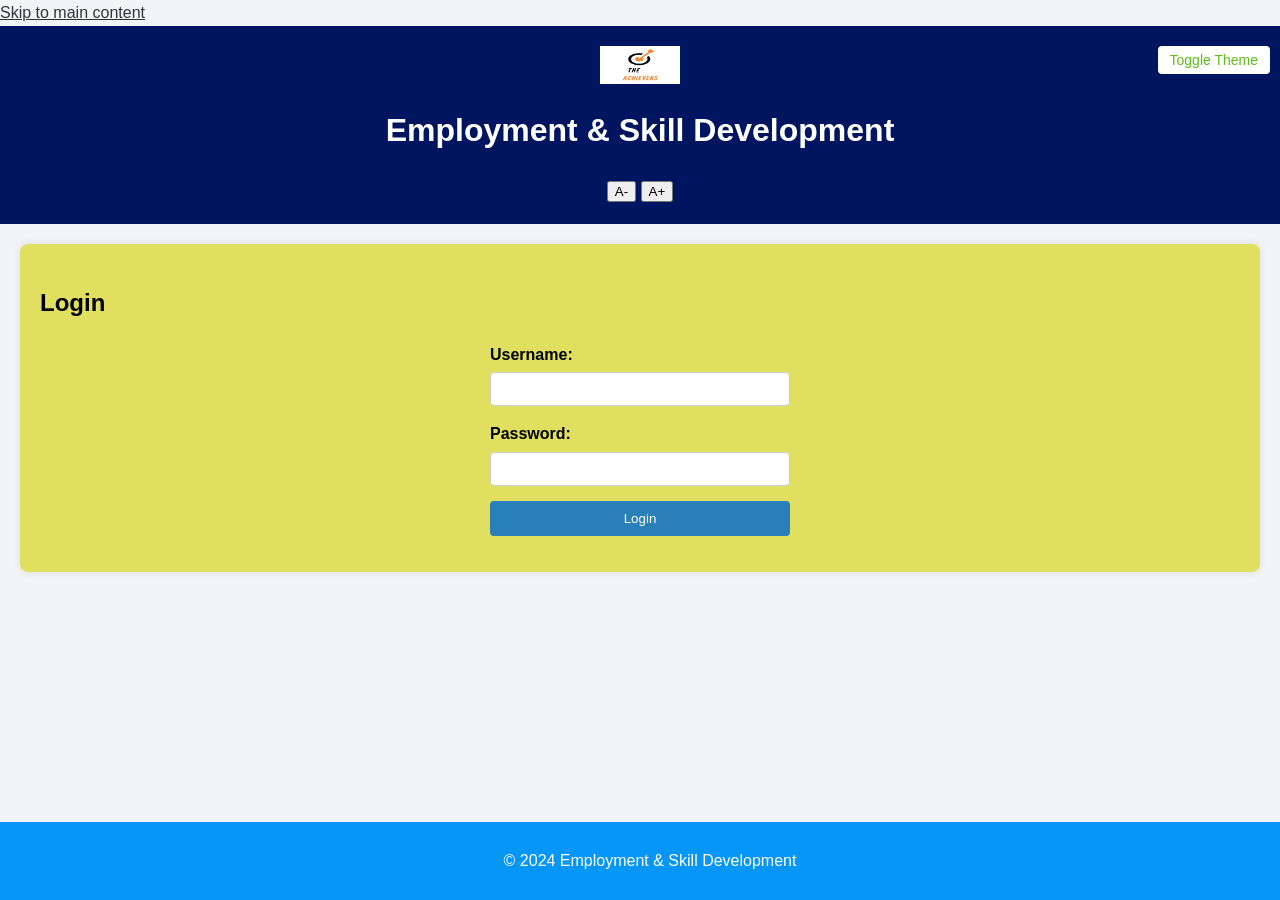
<file: index.html>
<!DOCTYPE html>
<html lang="en">
<head>
   <meta charset="UTF-8" />
   <meta name="viewport" content="width=device-width, initial-scale=1.0" />
   <title>Employment & Skill Development App</title>
   <link rel="stylesheet" href="esd.css" />
</head>
<body>

<a href="#main-content" class="skip-link">Skip to main content</a>

<header>
   <img src="./esdlogo.png" alt="Company Logo" class="logo" />
   <h1>Employment & Skill Development</h1>
   <div class="accessibility-controls">
       <button id="decrease-font" aria-label="Decrease font size">A-</button>
       <button id="increase-font" aria-label="Increase font size">A+</button>
       <button id="theme-toggle" aria-label="Toggle dark or light theme" aria-pressed="false">Toggle Theme</button>
   </div>
</header>

<main id="main-content">
   <main id="login-page" role="region" aria-labelledby="login">
       <section id="login">
           <h2 id="login">Login</h2>
           <form id="login-form" aria-describedby="login-error">
               <label for="username">Username:</label>
               <input type="text" id="username" name="username" required aria-required="true" />
               <label for="password">Password:</label>
               <input type="password" id="password" name="password" required aria-required="true" />
               <button type="submit">Login</button>
           </form>
           <p id="login-error" aria-live="polite" style="color: red;"></p>
       </section>
   </main>

   <main id="app-content" style="display: none;">
       <nav role="navigation" aria-label="Main navigation">
           <ul>
               <li><a href="#" onclick="showSection('home')">Home</a></li>
               <li><a href="#" onclick="showSection('core-branches')">Core Branches</a></li>
               <li><a href="#" onclick="showSection('vocational-training')">Vocational Training</a></li>
               <li><a href="#" onclick="showSection('online-courses')">Online Courses</a></li>
               <li><a href="#" onclick="showSection('ats-score')">ATS Score</a></li>
               <li><a href="#" onclick="showSection('accessibility-skills')">Accessibility Skills</a></li>
           </ul>
       </nav>

       <!-- Home Section -->
       <section id="home">
           <h2>Welcome to THE ACHIEVERS!</h2>
           <p>This app provides resources for employment and skill development.</p>
           <ul>
               <li><a href="#" onclick="showSubsection('about-us')">About Us</a></li>
               <li><a href="#" onclick="showSubsection('features')">Features</a></li>
           </ul>
           <div id="about-us" class="subsection">
               <h3>About Us</h3>
               <p>We provide career guidance and skill-building opportunities.</p>
           </div>
           <div id="features" class="subsection">
               <h3>Features</h3>
               <p>Interactive learning, certification, job placement assistance.</p>
           </div>
       </section>

       <!-- Core Branches -->
       <section id="core-branches" style="display: none;">
           <h2>Core Branches</h2>
           <ul>
               <li><a href="#" onclick="showSubsection('engineering')">Engineering</a></li>
               <li><a href="#" onclick="showSubsection('medicine')">Medicine</a></li>
               <li><a href="#" onclick="showSubsection('law')">Law</a></li>
           </ul>
           <div id="engineering" class="subsection">
               <h3>Engineering</h3>
               <p>Learn mechanical, electrical, and software engineering skills.</p>
           </div>
           <div id="medicine" class="subsection">
               <h3>Medicine</h3>
               <p>Explore medical sciences and healthcare training programs.</p>
           </div>
           <div id="law" class="subsection">
               <h3>Law</h3>
               <p>Understand legal studies and corporate law fundamentals.</p>
           </div>
       </section>

       <!-- Vocational Training -->
       <section id="vocational-training" style="display: none;">
           <h2>Vocational Training</h2>
           <ul>
               <li><a href="#" onclick="showSubsection('plumbing')">Plumbing</a></li>
               <li><a href="#" onclick="showSubsection('carpentry')">Carpentry</a></li>
               <li><a href="#" onclick="showSubsection('electrical-work')">Electrical Work</a></li>
           </ul>
           <div id="plumbing" class="subsection">
               <h3>Plumbing</h3>
               <p>Learn pipe fitting, leak repair, and system installation.</p>
           </div>
           <div id="carpentry" class="subsection">
               <h3>Carpentry</h3>
               <p>Master woodworking, framing, and finish carpentry skills.</p>
           </div>
           <div id="electrical-work" class="subsection">
               <h3>Electrical Work</h3>
               <p>Study wiring, circuit design, and safety protocols.</p>
           </div>
       </section>

       <!-- Online Courses Section -->
       <section id="online-courses" style="display: none;">
           <h2>Online Courses</h2>
           <ul>
               <li><a href="#" onclick="showSubsection('course-python')">Python Basics</a></li>
               <li><a href="#" onclick="showSubsection('course-web')">Web Development</a></li>
               <li><a href="#" onclick="showSubsection('course-data')">Data Science</a></li>
               <li><a href="#" onclick="showSubsection('course-ml')">Machine Learning</a></li>
               <li><a href="#" onclick="showSubsection('course-blockchain')">Blockchain & Web3</a></li>
               <li><a href="#" onclick="showSubsection('course-softskills')">Soft Skills & Communication</a></li>
               <li><a href="#" onclick="showSubsection('course-career')">Career Prep & Aptitude</a></li>
           </ul>
           <div id="course-python" class="subsection">
               <h3>Python Basics</h3>
               <p>This course covers the fundamentals of Python programming.</p>
           </div>
           <div id="course-web" class="subsection">
               <h3>Web Development</h3>
               <p>Learn HTML, CSS, and JavaScript to build websites.</p>
           </div>
           <div id="course-data" class="subsection">
               <h3>Data Science</h3>
               <p>Explore data analysis, visualization, and ML tools.</p>
           </div>
           <div id="course-ml" class="subsection">
               <h3>Machine Learning</h3>
               <p>Learn supervised, unsupervised, and neural network models.</p>
           </div>
           <div id="course-blockchain" class="subsection">
               <h3>Blockchain & Web3</h3>
               <p>Understand DApps, Ethereum, smart contracts, and tokenomics.</p>
           </div>
           <div id="course-softskills" class="subsection">
               <h3>Soft Skills & Communication</h3>
               <p>Improve interpersonal communication, email etiquette, and teamwork.</p>
           </div>
           <div id="course-career" class="subsection">
               <h3>Career Preparation & Aptitude</h3>
               <p>Practice quantitative aptitude, reasoning, and mock interviews.</p>
           </div>
       </section>

       <!-- ATS Score Section -->
       <section id="ats-score" style="display: none;">
           <h2>ATS Score</h2>
           <p>ATS (Applicant Tracking System) score helps measure how well your resume matches a job description.</p>
           <ul>
               <li><a href="#" onclick="showSubsection('ats-details')">ATS Score Details</a></li>
               <li><a href="#" onclick="showSubsection('ats-calculator')">Calculate ATS Score</a></li>
           </ul>
           <div id="ats-details" class="subsection">
               <h3>ATS Score Details</h3>
               <p>The ATS score is based on keyword matching. A score over 80% increases shortlisting chances.</p>
           </div>
           <div id="ats-calculator" class="subsection">
               <h3>ATS Score Calculator</h3>
               <form id="ats-form">
                   <label for="job-description">Job Description:</label>
                   <textarea id="job-description" name="job-description" required></textarea>
                   <label for="resume">Your Resume (Skills/Keywords):</label>
                   <textarea id="resume" name="resume" required></textarea>
                   <button type="submit">Calculate ATS Score</button>
               </form>
               <p id="ats-result"></p>
           </div>
       </section>

       <!-- Accessibility Skills Section -->
       <section id="accessibility-skills" style="display: none;">
           <h2>Skills for Visually Impaired Students</h2>
           <ul>
               <li><a href="#" onclick="showSubsection('screen-readers')">Screen Reader Navigation</a></li>
               <li><a href="#" onclick="showSubsection('keyboard-shortcuts')">Keyboard Shortcuts</a></li>
               <li><a href="#" onclick="showSubsection('braille')">Braille & Tactile Graphics</a></li>
               <li><a href="#" onclick="showSubsection('audio-programming')">Audio-based Programming</a></li>
               <li><a href="#" onclick="showSubsection('speech-to-text')">Speech-to-Text Tools</a></li>
               <li><a href="#" onclick="showSubsection('accessible-resume')">Accessible Resume Builders</a></li>
               <li><a href="#" onclick="showSubsection('online-communication')">Online Communication Tools</a></li>
           </ul>

           <div id="screen-readers" class="subsection">
               <h3>Screen Reader Navigation</h3>
               <p>Using screen readers like NVDA or JAWS to navigate websites and applications efficiently.</p>
           </div>
           <div id="keyboard-shortcuts" class="subsection">
               <h3>Keyboard Shortcuts</h3>
               <p>Mastering keyboard commands to perform tasks without a mouse, improving speed and accessibility.</p>
           </div>
           <div id="braille" class="subsection">
               <h3>Braille & Tactile Graphics</h3>
               <p>Learning to use braille displays and tactile graphics for reading and understanding content.</p>
           </div>
           <div id="audio-programming" class="subsection">
               <h3>Audio-based Programming</h3>
               <p>Writing and debugging code using audio cues and speech synthesis tools.</p>
           </div>
           <div id="speech-to-text" class="subsection">
               <h3>Speech-to-Text Tools</h3>
               <p>Using voice recognition software to input text and control the computer.</p>
           </div>
           <div id="accessible-resume" class="subsection">
               <h3>Accessible Resume Builders</h3>
               <p>Creating resumes in ATS-friendly formats that are readable by assistive technologies.</p>
           </div>
           <div id="online-communication" class="subsection">
               <h3>Online Communication Tools</h3>
               <p>Utilizing accessible chat, email, and video conferencing tools designed for users with visual impairments.</p>
           </div>
       </section>
   </main>
</main>

<footer>
   <p>&copy; 2024 Employment & Skill Development</p>
</footer>

<script src="esd.js"></script>
</body>
</html>
</file>
<file: esd.css>
/* Global Styles */
body {
   font-family: Arial, sans-serif;
   line-height: 1.6;
   background-color: #f1f5f7;
   color: #333;
   margin: 0;
   padding: 0;
   transition: background-color 0.4s, color 0.4s;
}

body.dark-mode {
   background-color: #1c1c1c;
   color: #f5f5f5;
}

/* Text Color Overrides */
h1, h2, h3, h4, h5, h6, p, a, li, label, span, input, textarea {
   color: inherit;
}

body.dark-mode a:hover {
   color: #ffd700;
}

/* Header */
header {
   background-color: #00155f;
   color: #fff;
   padding: 20px 10px;
   text-align: center;
   position: relative;
}

.logo {
   max-width: 80px;
   display: block;
   margin: 0 auto 10px;
}

#theme-toggle {
   position: absolute;
   right: 10px;
   top: 20px;
   padding: 6px 12px;
   background-color: #fff;
   color: #60bc1a;
   border: none;
   border-radius: 4px;
   cursor: pointer;
   font-size: 14px;
   transition: background-color 0.3s;
}

#theme-toggle:hover {
   background-color: #62b1e9;
   color: #fff;
}

/* Navigation */
nav {
   background-color: #62b1e9;
   padding: 10px 0;
   text-align: center;
   transition: background-color 0.4s;
}

nav ul {
   list-style: none;
   margin: 0;
   padding: 0;
}

nav ul li {
   display: inline;
   margin-right: 20px;
}

nav ul li a {
   color: #fff;
   text-decoration: none;
   font-weight: bold;
   transition: color 0.3s;
}

nav ul li a:hover {
   text-decoration: underline;
   color: #00155f;
}

/* Section Content */
section {
   margin: 20px;
   padding: 20px;
   border-radius: 8px;
   background-color: #e1df60;
   color: #000;
   box-shadow: 0 0 10px rgba(0, 0, 0, 0.1);
   animation: fadeIn 0.6s ease-in;
   transition: background-color 0.4s, color 0.4s;
}

body.dark-mode section {
   background-color: #4f4444;
   color: #ffffff;
}

/* Subsection */
.subsection {
   margin-top: 15px;
   padding: 10px;
   background-color: #ffd6d6;
   border-left: 5px solid #0a5f00;
   animation: slideIn 0.5s ease;
}

body.dark-mode .subsection {
   background-color: rgb(47, 172, 255);
   border-left: 5px solid #62b1e9;
}

/* Accessibility Skills Section */
#accessibility-skills {
   background-color: #c1e1ff;
   color: #000;
   border-left: 6px solid #005288;
   padding: 20px;
   border-radius: 8px;
   margin: 20px;
   animation: fadeIn 0.6s ease-in-out;
   transition: background-color 0.4s, color 0.4s;
}

body.dark-mode #accessibility-skills {
   background-color: #1e2a38;
   color: #f1f1f1;
   border-left: 6px solid #62b1e9;
}

#accessibility-skills h3 {
   margin-top: 25px;
   color: #003366;
}

body.dark-mode #accessibility-skills h3 {
   color: #dae7ef;
}

#accessibility-skills ul {
   margin-left: 20px;
   padding-left: 15px;
   list-style-type: disc;
}

#accessibility-skills li {
   margin-bottom: 10px;
   line-height: 1.6;
}

/* Footer */
footer {
   background-color: #0596f8;
   color: #fff;
   text-align: center;
   padding: 10px;
   position: fixed;
   bottom: 0;
   width: 100%;
   transition: background-color 0.4s;
}

body.dark-mode footer {
   background-color: burlywood;
}

/* Form Styling */
form {
   display: flex;
   flex-direction: column;
   width: 300px;
   margin: 0 auto;
}

form label {
   margin-bottom: 5px;
   font-weight: bold;
}

form input,
form textarea {
   padding: 8px;
   margin-bottom: 15px;
   border: 1px solid #ccc;
   border-radius: 4px;
   resize: vertical;
   font-size: 14px;
   color: inherit;
   background-color: #fff;
}

body.dark-mode form input,
body.dark-mode form textarea {
   background-color: #222;
   color: #f5f5f5;
   border-color: #555;
}

form button {
   padding: 10px;
   background-color: #2980b9;
   color: white;
   border: none;
   border-radius: 4px;
   cursor: pointer;
   transition: background-color 0.3s ease;
}

form button:hover {
   background-color: #60bc1a;
}

/* Responsive */
@media (max-width: 600px) {
   nav ul li {
       display: block;
       margin: 10px 0;
   }

   form {
       width: 90%;
   }

   section {
       margin: 10px;
       padding: 15px;
   }
}

/* Animations */
@keyframes fadeIn {
   from { opacity: 0; }
   to { opacity: 1; }
}

@keyframes slideIn {
   from {
       transform: translateX(-30px);
       opacity: 0;
   }
   to {
       transform: translateX(0);
       opacity: 1;
   }
}

/* Web3 Course Specific Style */
#course-blockchain {
   background-size: cover;
   background-repeat: no-repeat;
   color: white;
   padding: 20px;
   font-weight: bold;
   animation: fadeIn 1s ease-in-out;
}

body.dark-mode #course-blockchain {
   color: #fcf8f8;
   background-color:#4fb8ff;
}
</file>
<file: ESDProject/esd.css>
/* Global Styles */
body {
   font-family: Arial, sans-serif;
   line-height: 1.6;
   background-color: #f1f5f7;
   color: #333;
   margin: 0;
   padding: 0;
   transition: background-color 0.4s, color 0.4s;
}

body.dark-mode {
   background-color: #1c1c1c;
   color: #f5f5f5;
}

/* Text Color Overrides */
h1, h2, h3, h4, h5, h6, p, a, li, label, span, input, textarea {
   color: inherit;
}

body.dark-mode a:hover {
   color: #ffd700;
}

/* Header */
header {
   background-color: #00155f;
   color: #fff;
   padding: 20px 10px;
   text-align: center;
   position: relative;
}

.logo {
   max-width: 80px;
   display: block;
   margin: 0 auto 10px;
}

#theme-toggle {
   position: absolute;
   right: 10px;
   top: 20px;
   padding: 6px 12px;
   background-color: #fff;
   color: #60bc1a;
   border: none;
   border-radius: 4px;
   cursor: pointer;
   font-size: 14px;
   transition: background-color 0.3s;
}

#theme-toggle:hover {
   background-color: #62b1e9;
   color: #fff;
}

/* Navigation */
nav {
   background-color: #62b1e9;
   padding: 10px 0;
   text-align: center;
   transition: background-color 0.4s;
}

nav ul {
   list-style: none;
   margin: 0;
   padding: 0;
}

nav ul li {
   display: inline;
   margin-right: 20px;
}

nav ul li a {
   color: #fff;
   text-decoration: none;
   font-weight: bold;
   transition: color 0.3s;
}

nav ul li a:hover {
   text-decoration: underline;
   color: #00155f;
}

/* Section Content */
section {
   margin: 20px;
   padding: 20px;
   border-radius: 8px;
   background-color: #e1df60;
   color: #000;
   box-shadow: 0 0 10px rgba(0, 0, 0, 0.1);
   animation: fadeIn 0.6s ease-in;
   transition: background-color 0.4s, color 0.4s;
}

body.dark-mode section {
   background-color: #4f4444;
   color: #ffffff;
}

/* Subsection */
.subsection {
   margin-top: 15px;
   padding: 10px;
   background-color: #ffd6d6;
   border-left: 5px solid #0a5f00;
   animation: slideIn 0.5s ease;
}

body.dark-mode .subsection {
   background-color: rgb(47, 172, 255);
   border-left: 5px solid #62b1e9;
}

/* Accessibility Skills Section */
#accessibility-skills {
   background-color: #c1e1ff;
   color: #000;
   border-left: 6px solid #005288;
   padding: 20px;
   border-radius: 8px;
   margin: 20px;
   animation: fadeIn 0.6s ease-in-out;
   transition: background-color 0.4s, color 0.4s;
}

body.dark-mode #accessibility-skills {
   background-color: #1e2a38;
   color: #f1f1f1;
   border-left: 6px solid #62b1e9;
}

#accessibility-skills h3 {
   margin-top: 25px;
   color: #003366;
}

body.dark-mode #accessibility-skills h3 {
   color: #dae7ef;
}

#accessibility-skills ul {
   margin-left: 20px;
   padding-left: 15px;
   list-style-type: disc;
}

#accessibility-skills li {
   margin-bottom: 10px;
   line-height: 1.6;
}

/* Footer */
footer {
   background-color: #0596f8;
   color: #fff;
   text-align: center;
   padding: 10px;
   position: fixed;
   bottom: 0;
   width: 100%;
   transition: background-color 0.4s;
}

body.dark-mode footer {
   background-color: burlywood;
}

/* Form Styling */
form {
   display: flex;
   flex-direction: column;
   width: 300px;
   margin: 0 auto;
}

form label {
   margin-bottom: 5px;
   font-weight: bold;
}

form input,
form textarea {
   padding: 8px;
   margin-bottom: 15px;
   border: 1px solid #ccc;
   border-radius: 4px;
   resize: vertical;
   font-size: 14px;
   color: inherit;
   background-color: #fff;
}

body.dark-mode form input,
body.dark-mode form textarea {
   background-color: #222;
   color: #f5f5f5;
   border-color: #555;
}

form button {
   padding: 10px;
   background-color: #2980b9;
   color: white;
   border: none;
   border-radius: 4px;
   cursor: pointer;
   transition: background-color 0.3s ease;
}

form button:hover {
   background-color: #60bc1a;
}

/* Responsive */
@media (max-width: 600px) {
   nav ul li {
       display: block;
       margin: 10px 0;
   }

   form {
       width: 90%;
   }

   section {
       margin: 10px;
       padding: 15px;
   }
}

/* Animations */
@keyframes fadeIn {
   from { opacity: 0; }
   to { opacity: 1; }
}

@keyframes slideIn {
   from {
       transform: translateX(-30px);
       opacity: 0;
   }
   to {
       transform: translateX(0);
       opacity: 1;
   }
}

/* Web3 Course Specific Style */
#course-blockchain {
   background-size: cover;
   background-repeat: no-repeat;
   color: white;
   padding: 20px;
   font-weight: bold;
   animation: fadeIn 1s ease-in-out;
}

body.dark-mode #course-blockchain {
   color: #fcf8f8;
   background-color:#4fb8ff;
}
</file>
